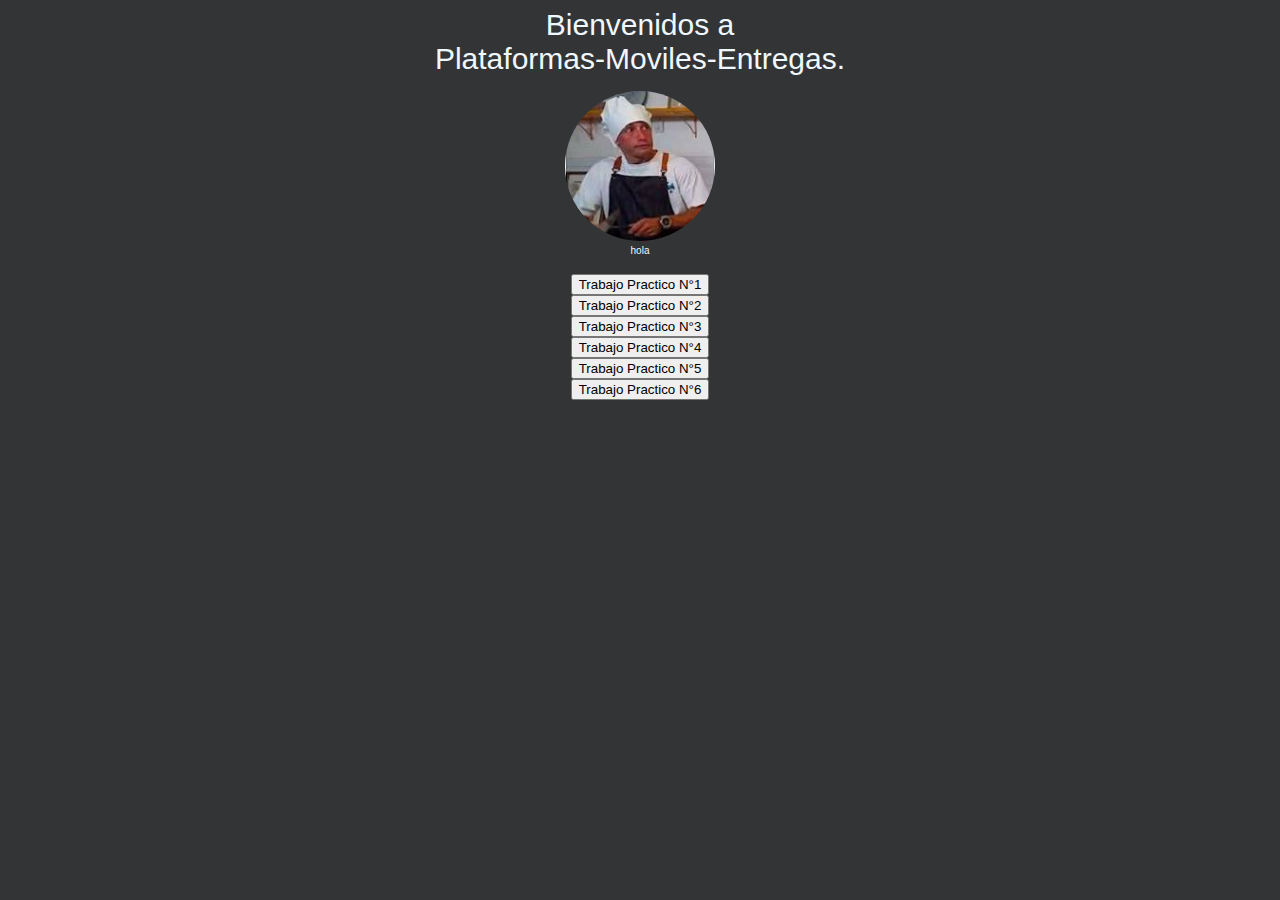
<file: index.html>
<!DOCTYPE html>
<html lang="en">
<head>
    <meta charset="UTF-8">
    <link rel="stylesheet" href="style.css">
    <title>Plataformas-Moviles-Entregas</title>
</head>
<body align="center">
    <div class="titulo">
    Bienvenidos a <br>
    Plataformas-Moviles-Entregas.
     <br></div>
    <img src="momo.jpg" alt="."><br>
     
    <div class="subtitle"> hola </div>
    <br>
    <a href="tp-1/index.html"><input type="submit" value="Trabajo Practico N°1"></a><br>
    <a href="tp-2/index.html"><input type="submit" value="Trabajo Practico N°2"></a><br>
    <a href="tp-3/index.html"><input type="submit" value="Trabajo Practico N°3"></a><br>
    <a href="tp-4/index.html"><input type="submit" value="Trabajo Practico N°4"></a><br>
    <a href="tp-5/index.html"><input type="submit" value="Trabajo Practico N°5"></a><br>
    <a href="tp-6/index.html"><input type="submit" value="Trabajo Practico N°6"></a><br>
   
</body>
</html>
</file>
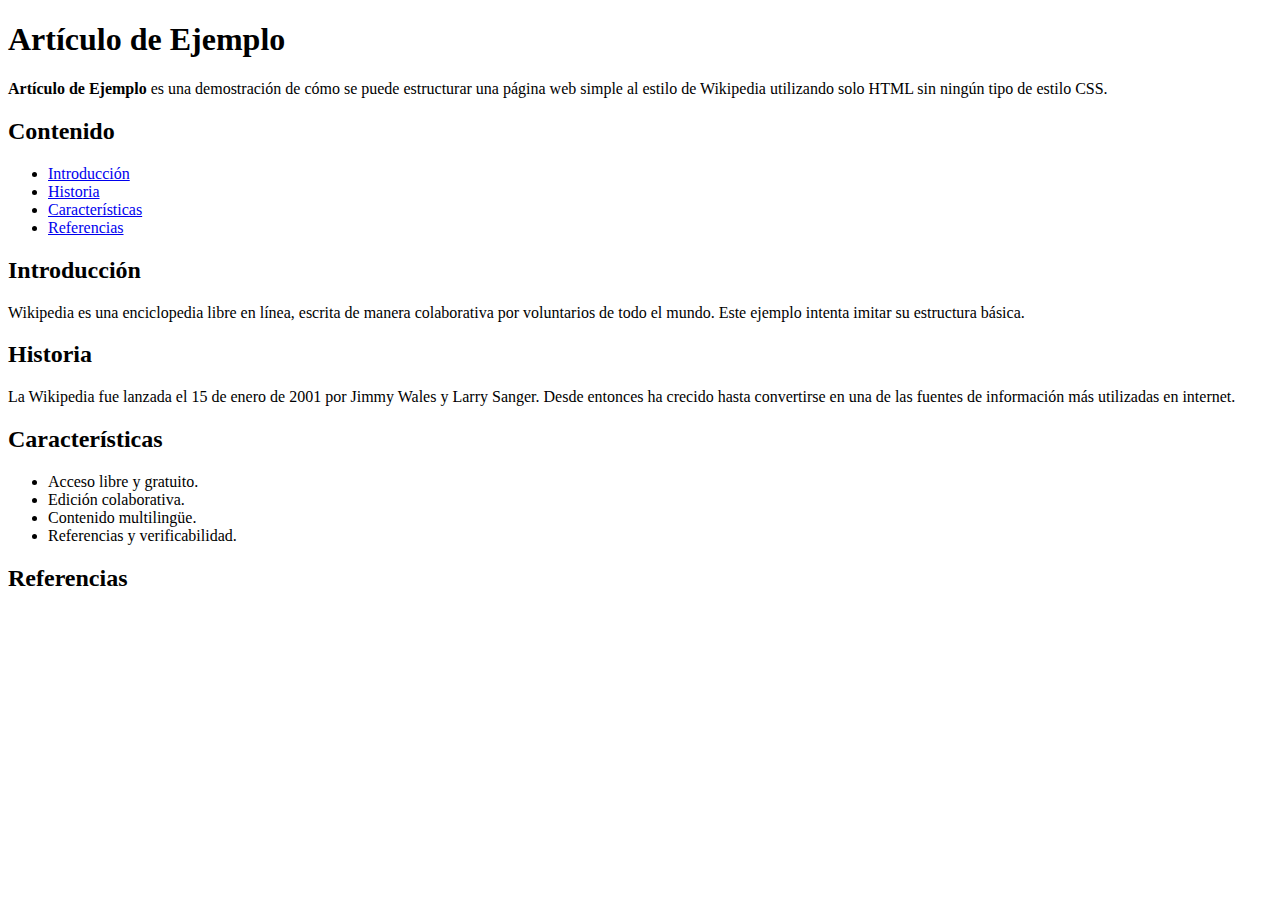
<file: tp-1/index.html>
<!DOCTYPE html>
<html lang="es">
<head>
    <meta charset="UTF-8">
    <title>Artículo de Ejemplo - Wikipedia</title>
</head>
<body>

    <h1>Artículo de Ejemplo</h1>
    
    <p><b>Artículo de Ejemplo</b> es una demostración de cómo se puede estructurar una página web simple al estilo de Wikipedia utilizando solo HTML sin ningún tipo de estilo CSS.</p>


    <h2>Contenido</h2>
    <ul>
        <li><a href="#introduccion">Introducción</a></li>
        <li><a href="#historia">Historia</a></li>
        <li><a href="#caracteristicas">Características</a></li>
        <li><a href="#referencias">Referencias</a></li>
    </ul>



    <h2 id="introduccion">Introducción</h2>
    <p>Wikipedia es una enciclopedia libre en línea, escrita de manera colaborativa por voluntarios de todo el mundo. Este ejemplo intenta imitar su estructura básica.</p>

    <h2 id="historia">Historia</h2>
    <p>La Wikipedia fue lanzada el 15 de enero de 2001 por Jimmy Wales y Larry Sanger. Desde entonces ha crecido hasta convertirse en una de las fuentes de información más utilizadas en internet.</p>

    <h2 id="caracteristicas">Características</h2>
    <ul>
        <li>Acceso libre y gratuito.</li>
        <li>Edición colaborativa.</li>
        <li>Contenido multilingüe.</li>
        <li>Referencias y verificabilidad.</li>
    </ul>

    <h2 id="referencias">Referencias</h2>

    


</body>
</html>
</file>
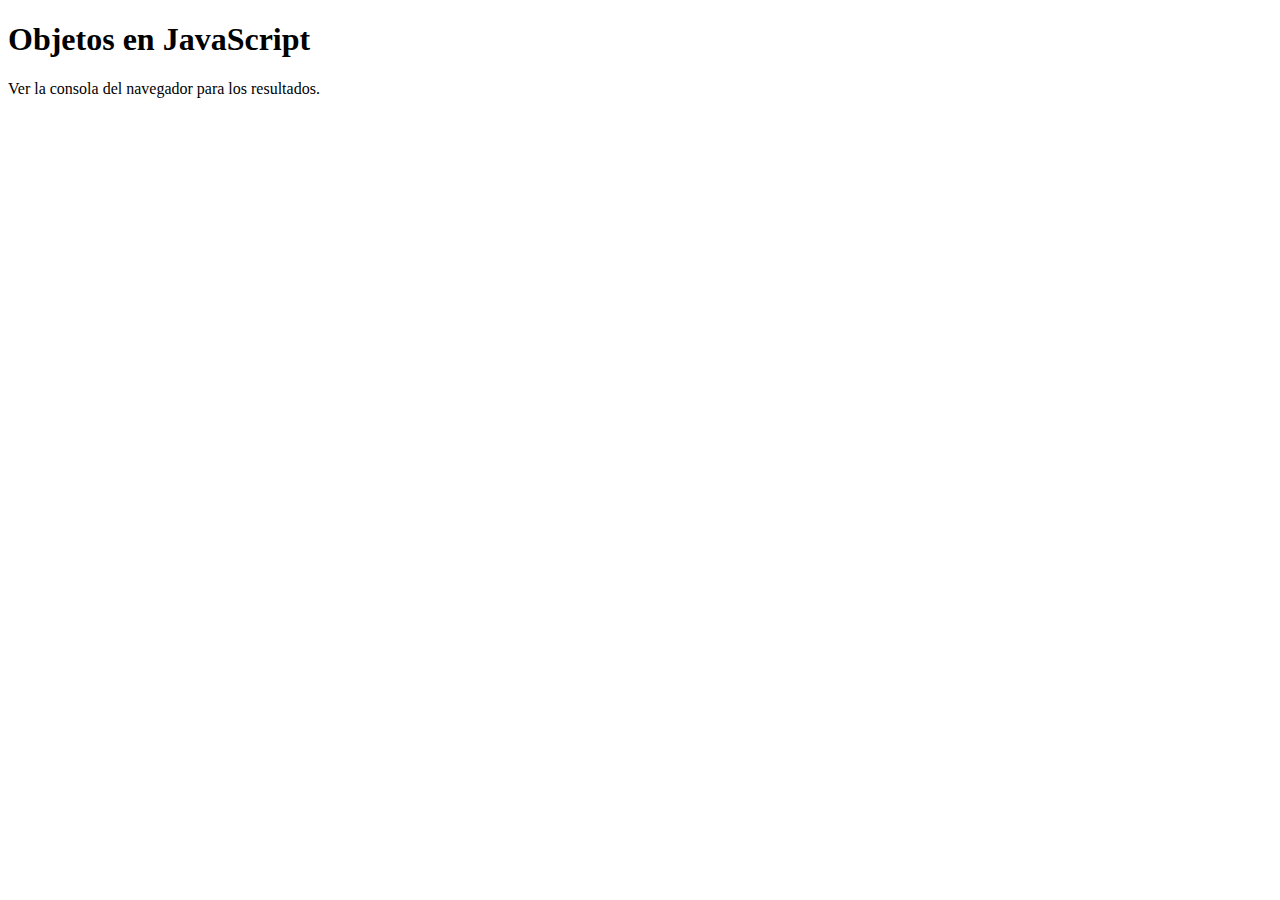
<file: tp-10/index.html>
<!DOCTYPE html>
<html>
<head>
    <meta charset="utf-8">
    <meta name="viewport" content="width=device-width, initial-scale=1">
    <title>Objetos en JavaScript</title>
</head>
<body>
    <h1>Objetos en JavaScript</h1>
    <p>Ver la consola del navegador para los resultados.</p>

    <script src="objetos.js"></script>
</body>
</html>
</file>
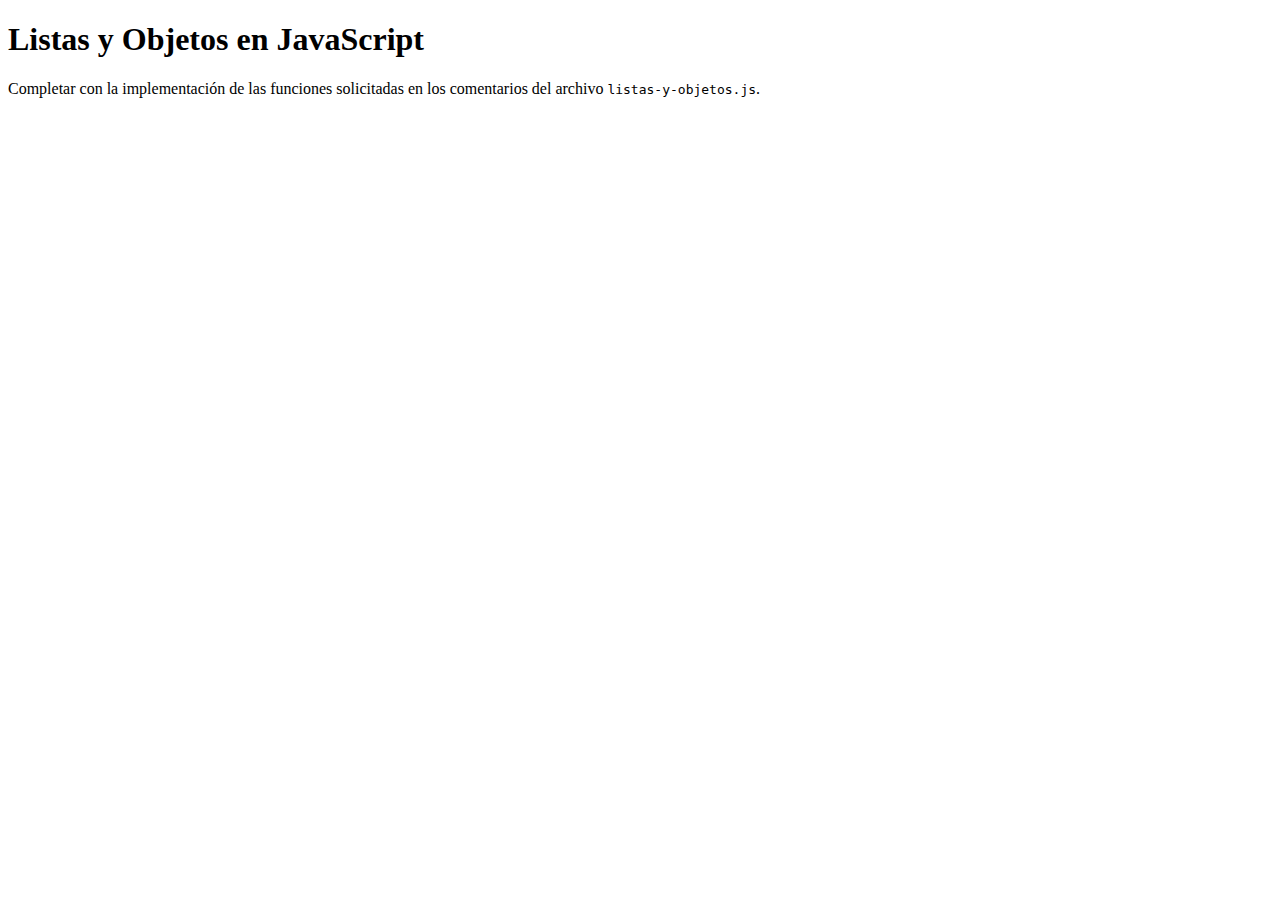
<file: tp-11/index.html>
<!DOCTYPE html>
<html>
<head>
    <meta charset="utf-8">
    <meta name="viewport" content="width=device-width, initial-scale=1">
    <title>Listas y Objetos en JavaScript</title>
</head>
<body>
    <h1>Listas y Objetos en JavaScript</h1>
    <p>Completar con la implementación de las funciones solicitadas en los comentarios del archivo <code>listas-y-objetos.js</code>.</p>
    <script src="listas-y-objetos.js"></script>
</body>
</html>
</file>
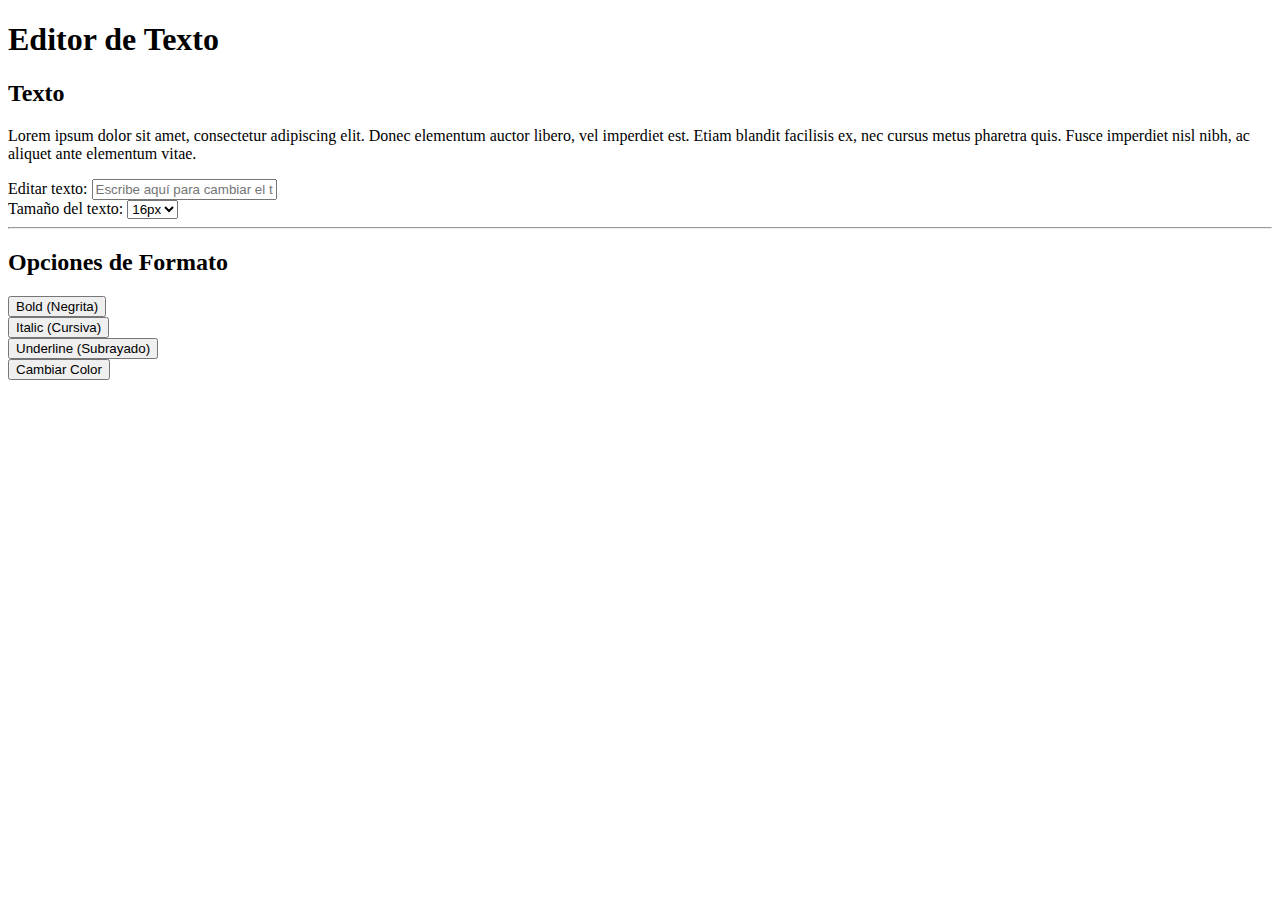
<file: tp-12/index.html>
<!DOCTYPE html>
<html>
<head>
    <meta charset="utf-8">
    <meta name="viewport" content="width=device-width, initial-scale=1">
    <title>Editor de Texto - DOM y JavaScript</title>
    <link href="https://cdn.jsdelivr.net/npm/bootstrap@5.3.6/dist/css/bootstrap.min.css" rel="stylesheet" integrity="sha384-4Q6Gf2aSP4eDXB8Miphtr37CMZZQ5oXLH2yaXMJ2w8e2ZtHTl7GptT4jmndRuHDT" crossorigin="anonymous">
</head>
<body>
    <div class="container my-1 my-sm-2 my-md-4 my-lg-5">
        <h1>Editor de Texto</h1>
        <div class="card">
            <div class="card-body">
                <h2>Texto</h2>

                <p class="texto" id="texto" contenteditable="false">Lorem ipsum dolor sit amet, consectetur adipiscing elit. Donec elementum auctor libero, vel imperdiet est. Etiam blandit facilisis ex, nec cursus metus pharetra quis. Fusce imperdiet nisl nibh, ac aliquet ante elementum vitae.</p>

                <div class="mb-3">
                    <label for="input-texto" class="form-label">Editar texto:</label>
                    <input type="text" id="input-texto" class="form-control" placeholder="Escribe aquí para cambiar el texto...">
                </div>

                <div class="mb-3">
                    <label for="select-tamano" class="form-label">Tamaño del texto:</label>
                    <select id="select-tamano" class="form-select">
                        <option value="14px">14px</option>
                        <option value="16px" selected>16px</option>
                        <option value="18px">18px</option>
                        <option value="20px">20px</option>
                        <option value="24px">24px</option>
                    </select>
                </div>

                <hr class="hr">

                <h2>Opciones de Formato</h2>
                <div class="row">
                    <div class="col-12 col-md-3 my-1">
                        <button id="btn-negrita" class="btn d-block w-100 btn-primary" data-formato="negrita">
                            Bold (Negrita)
                        </button>
                    </div>
                    <div class="col-12 col-md-3 my-1">
                        <button id="btn-cursiva" class="btn d-block w-100 btn-primary" data-formato="cursiva">
                            Italic (Cursiva)
                        </button>
                    </div>
                    <div class="col-12 col-md-3 my-1">
                        <button id="btn-subrayado" class="btn d-block w-100 btn-primary" data-formato="subrayado">
                            Underline (Subrayado)
                        </button>
                    </div>
                    <div class="col-12 col-md-3 my-1">
                        <button id="btn-color" class="btn d-block w-100 btn-primary" data-formato="color">
                            Cambiar Color
                        </button>
                    </div>
                </div>
            </div>
        </div>
    </div>

    <script>
        const texto = document.getElementById('texto');

        function toggleClase(elemento, clase) {
            texto.classList.toggle(clase);
            // Cambiar estilo visual del botón
            if (texto.classList.contains(clase)) {
                elemento.classList.remove('btn-primary');
                elemento.classList.add('btn-success');
            } else {
                elemento.classList.remove('btn-success');
                elemento.classList.add('btn-primary');
            }
        }

        function funcionNegrita() {
            const btn = document.getElementById('btn-negrita');
            toggleClase(btn, 'fw-bold');
        }

        function funcionCursiva() {
            const btn = document.getElementById('btn-cursiva');
            toggleClase(btn, 'fst-italic');
        }

        function funcionSubrayado() {
            const btn = document.getElementById('btn-subrayado');
            toggleClase(btn, 'text-decoration-underline');
        }

        function funcionColor() {
            const btn = document.getElementById('btn-color');
            if (texto.style.color === 'red') {
                texto.style.color = 'black';
                btn.classList.remove('btn-success');
                btn.classList.add('btn-primary');
            } else {
                texto.style.color = 'red';
                btn.classList.remove('btn-primary');
                btn.classList.add('btn-success');
            }
        }

        function handlerBoton(e) {
            const funcionBoton = e.target.dataset.formato;
            switch (funcionBoton) {
                case 'negrita':
                    funcionNegrita();
                    break;
                case 'cursiva':
                    funcionCursiva();
                    break;
                case 'subrayado':
                    funcionSubrayado();
                    break;
                case 'color':
                    funcionColor();
                    break;
            }
        }

        document.querySelectorAll('button.btn').forEach(e => e.addEventListener('click', handlerBoton));

        // Input para modificar texto
        document.getElementById('input-texto').addEventListener('input', (e) => {
            texto.textContent = e.target.value;
        });

        // Selector para tamaño de texto
        document.getElementById('select-tamano').addEventListener('change', (e) => {
            texto.style.fontSize = e.target.value;
        });
    </script>
</body>
</html>
</file>
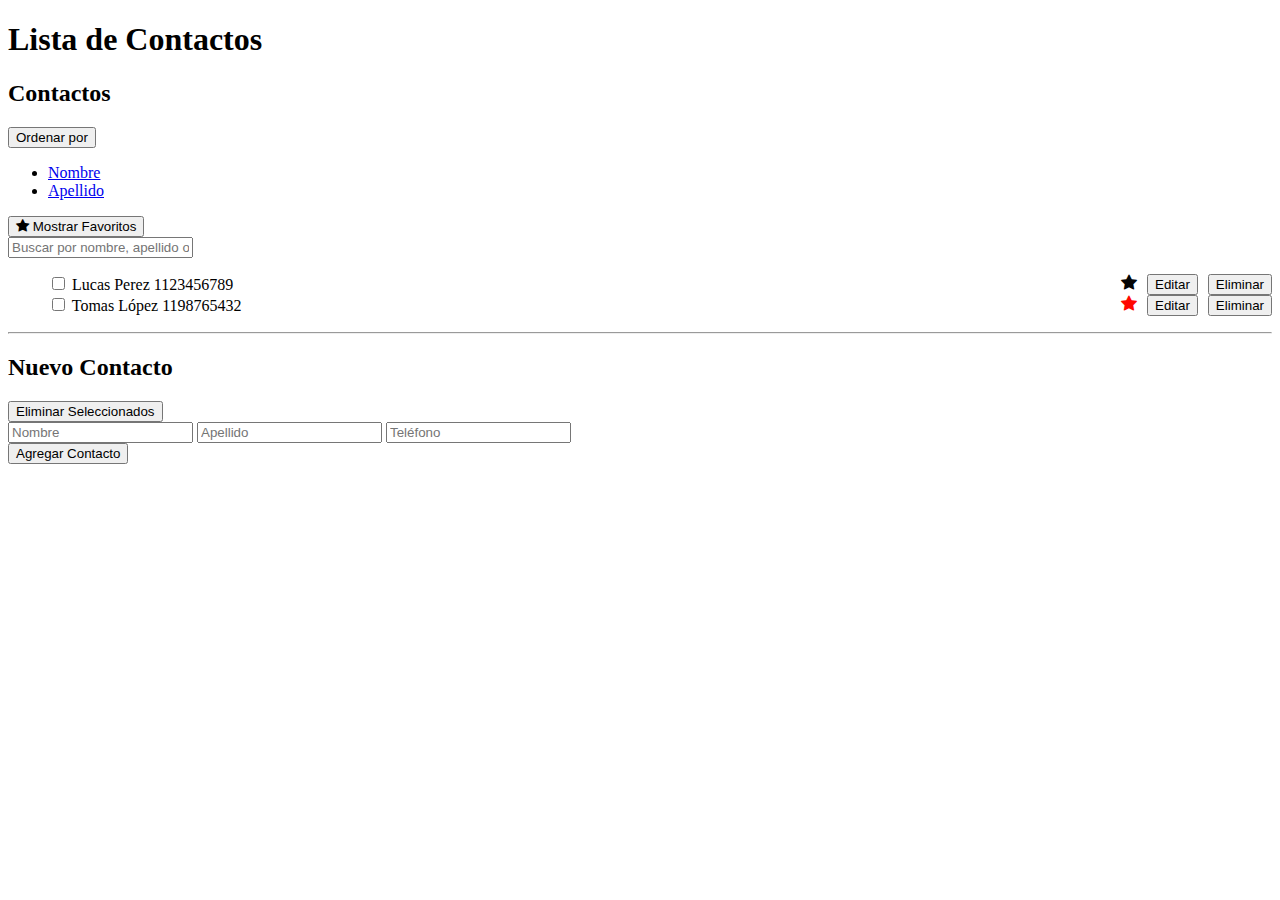
<file: tp-14/index.html>
<!DOCTYPE html>
<html>
<head>
    <meta charset="utf-8">
    <meta name="viewport" content="width=device-width, initial-scale=1">
    <title>Lista de Contactos - DOM y JavaScript</title>
    <link href="https://cdn.jsdelivr.net/npm/bootstrap@5.3.6/dist/css/bootstrap.min.css" rel="stylesheet"
        integrity="sha384-4Q6Gf2aSP4eDXB8Miphtr37CMZZQ5oXLH2yaXMJ2w8e2ZtHTl7GptT4jmndRuHDT" crossorigin="anonymous">
    <link rel="stylesheet" href="https://cdn.jsdelivr.net/npm/bootstrap-icons@1.11.1/font/bootstrap-icons.css">
    <style>
        .list-group-item {
            display: flex;
            justify-content: space-between;
            align-items: center;
        }

        .contact-info {
            flex-grow: 1;
        }

        .contact-actions {
            display: flex;
            gap: 10px;
        }

        .favorite-icon {
            cursor: pointer;
            color: rgb(5, 5, 5);
        }

        .favorite-icon.favorited {
            color: rgb(255, 8, 0);
        }
    </style>
</head>
<body>
    <div class="container my-1 my-sm-2 my-md-4 my-lg-5">
        <h1>Lista de Contactos</h1>
        <div class="card">
            <div class="card-body">
                <div class="d-flex justify-content-between align-items-center mb-3">
                    <h2>Contactos</h2>
                    <div>
                        <div class="btn-group">
                            <button class="btn btn-outline-secondary dropdown-toggle" type="button"
                                data-bs-toggle="dropdown" aria-expanded="false">
                                Ordenar por
                            </button>
                            <ul class="dropdown-menu">
                                <li><a class="dropdown-item" href="#" data-sort="nombre">Nombre</a></li>
                                <li><a class="dropdown-item" href="#" data-sort="apellido">Apellido</a></li>
                            </ul>
                        </div>
                        <button id="btn-mostrar-favoritos" class="btn btn-warning">
                            <i class="bi-star-fill"></i> Mostrar Favoritos
                        </button>
                    </div>
                </div>
                <div class="input-group mb-3">
                    <input type="text" class="form-control" id="input-buscador" placeholder="Buscar por nombre, apellido o teléfono">
                </div>
                <ul id="lista-contactos" class="list-group"></ul>
                <hr class="hr">
                <div class="d-flex justify-content-between align-items-center mb-3">
                    <h2>Nuevo Contacto</h2>
                    <button id="btn-eliminar-seleccionados" class="btn btn-danger d-none">Eliminar Seleccionados</button>
                </div>
                <form id="form-contacto">
                    <div class="input-group mb-3">
                        <input type="text" class="form-control" name="nombre" id="input-nombre" placeholder="Nombre" aria-label="Nombre" required>
                        <input type="text" class="form-control" name="apellido" id="input-apellido" placeholder="Apellido" aria-label="Apellido" required>
                        <input type="tel" class="form-control" name="telefono" id="input-telefono" placeholder="Teléfono" aria-label="Teléfono" required>
                    </div>
                    <button class="btn btn-primary" type="submit" id="btn-submit">Agregar Contacto</button>
                </form>
            </div>
        </div>
    </div>
    <script src="https://cdn.jsdelivr.net/npm/bootstrap@5.3.6/dist/js/bootstrap.bundle.min.js"
        integrity="sha384-j1CDi7MgGQ12Z7Qab0qlWQ/Qqz24Gc6BM0thvEMVjHnfYGF0rmFCozFSxQBxwHKO"
        crossorigin="anonymous"></script>
    <script type="text/javascript">
        let contactos = [{
            id: 1,
            nombre: 'Lucas',
            apellido: 'Perez',
            telefono: '1123456789',
            favorito: false
        }, {
            id: 2,
            nombre: 'Tomas',
            apellido: 'López',
            telefono: '1198765432',
            favorito: true
        }];

        let filtroActual = '';
        let ordenActual = 'nombre';
        let soloFavoritos = false;
        let contactoIdCounter = contactos.length > 0 ? Math.max(...contactos.map(c => c.id)) + 1 : 1;

        const listaContactosEl = document.querySelector('#lista-contactos');
        const formContactoEl = document.querySelector('#form-contacto');
        const inputBuscadorEl = document.querySelector('#input-buscador');
        const btnMostrarFavoritosEl = document.querySelector('#btn-mostrar-favoritos');
        const btnEliminarSeleccionadosEl = document.querySelector('#btn-eliminar-seleccionados');

        function agregarContacto(nombre, apellido, telefono) {
            const nuevoContacto = {
                id: contactoIdCounter++,
                nombre: nombre,
                apellido: apellido,
                telefono: telefono,
                favorito: false
            };
            contactos.push(nuevoContacto);
            mostrarListado();
        }

        function editarContacto(id, nuevoNombre, nuevoApellido, nuevoTelefono) {
            const contacto = contactos.find(c => c.id === id);
            if (contacto) {
                contacto.nombre = nuevoNombre;
                contacto.apellido = nuevoApellido;
                contacto.telefono = nuevoTelefono;
            }
            mostrarListado();
        }

        function eliminarContacto(id) {
            contactos = contactos.filter(c => c.id !== id);
            mostrarListado();
        }

        function toggleFavorito(id) {
            const contacto = contactos.find(c => c.id === id);
            if (contacto) {
                contacto.favorito = !contacto.favorito;
            }
            mostrarListado();
        }

        function mostrarListado() {
            let contactosFiltrados = contactos;

            if (soloFavoritos) {
                contactosFiltrados = contactos.filter(c => c.favorito);
            }

            if (filtroActual) {
                const filtroLower = filtroActual.toLowerCase();
                contactosFiltrados = contactosFiltrados.filter(c =>
                    c.nombre.toLowerCase().includes(filtroLower) ||
                    c.apellido.toLowerCase().includes(filtroLower) ||
                    c.telefono.toLowerCase().includes(filtroLower)
                );
            }

            contactosFiltrados.sort((a, b) => {
                const valA = a[ordenActual].toLowerCase();
                const valB = b[ordenActual].toLowerCase();
                return valA.localeCompare(valB);
            });

            listaContactosEl.innerHTML = '';

            contactosFiltrados.forEach(contacto => {
                const li = document.createElement('li');
                li.className = 'list-group-item';
                li.dataset.id = contacto.id;

                li.innerHTML = `
                    <div class="contact-info">
                        <input type="checkbox" class="form-check-input me-2 check-eliminar">
                        <span class="nombre-span">${contacto.nombre}</span>
                        <span class="apellido-span">${contacto.apellido}</span>
                        <span class="telefono-span">${contacto.telefono}</span>
                    </div>
                    <div class="contact-actions">
                        <i class="favorite-icon bi bi-star-fill ${contacto.favorito ? 'favorited' : ''}" data-id="${contacto.id}"></i>
                        <button class="btn btn-sm btn-info btn-editar" data-id="${contacto.id}">Editar</button>
                        <button class="btn btn-sm btn-danger btn-eliminar" data-id="${contacto.id}">Eliminar</button>
                    </div>
                `;
                listaContactosEl.appendChild(li);
            });

            const contactosSeleccionados = document.querySelectorAll('.check-eliminar:checked').length;
            if (contactosSeleccionados > 0) {
                btnEliminarSeleccionadosEl.classList.remove('d-none');
            } else {
                btnEliminarSeleccionadosEl.classList.add('d-none');
            }
        }

        function handlerFormulario(e) {
            e.preventDefault();
            const inputNombre = document.querySelector('#input-nombre');
            const inputApellido = document.querySelector('#input-apellido');
            const inputTelefono = document.querySelector('#input-telefono');
            const btnSubmit = document.querySelector('#btn-submit');

            const contactoId = btnSubmit.dataset.editingId;

            if (contactoId) {
                editarContacto(parseInt(contactoId), inputNombre.value, inputApellido.value, inputTelefono.value);
                btnSubmit.textContent = 'Agregar Contacto';
                delete btnSubmit.dataset.editingId;
            } else {
                agregarContacto(inputNombre.value, inputApellido.value, inputTelefono.value);
            }

            formContactoEl.reset();
        }

        function handlerBuscador(e) {
            filtroActual = e.target.value;
            mostrarListado();
        }

        function handlerAcciones(e) {
            if (e.target.classList.contains('btn-eliminar')) {
                const id = parseInt(e.target.dataset.id);
                eliminarContacto(id);
            }

            if (e.target.classList.contains('btn-editar')) {
                const id = parseInt(e.target.dataset.id);
                const contacto = contactos.find(c => c.id === id);
                if (contacto) {
                    document.querySelector('#input-nombre').value = contacto.nombre;
                    document.querySelector('#input-apellido').value = contacto.apellido;
                    document.querySelector('#input-telefono').value = contacto.telefono;
                    document.querySelector('#btn-submit').textContent = 'Guardar Cambios';
                    document.querySelector('#btn-submit').dataset.editingId = contacto.id;
                }
            }

            if (e.target.classList.contains('favorite-icon')) {
                const id = parseInt(e.target.dataset.id);
                toggleFavorito(id);
            }

            if (e.target.classList.contains('check-eliminar')) {
                const contactosSeleccionados = document.querySelectorAll('.check-eliminar:checked').length;
                if (contactosSeleccionados > 0) {
                    btnEliminarSeleccionadosEl.classList.remove('d-none');
                } else {
                    btnEliminarSeleccionadosEl.classList.add('d-none');
                }
            }
        }

        function handlerOrdenar(e) {
            e.preventDefault();
            if (e.target.dataset.sort) {
                ordenActual = e.target.dataset.sort;
                mostrarListado();
            }
        }

        function handlerMostrarFavoritos() {
            soloFavoritos = !soloFavoritos;
            btnMostrarFavoritosEl.classList.toggle('active', soloFavoritos);
            mostrarListado();
        }

        function handlerEliminarSeleccionados() {
            const checkboxes = document.querySelectorAll('.check-eliminar:checked');
            const idsAEliminar = Array.from(checkboxes).map(checkbox => parseInt(checkbox.closest('li').dataset.id));
            contactos = contactos.filter(c => !idsAEliminar.includes(c.id));
            mostrarListado();
        }

        formContactoEl.addEventListener('submit', handlerFormulario);
        listaContactosEl.addEventListener('click', handlerAcciones);
        document.querySelectorAll('.dropdown-item').forEach(item => {
            item.addEventListener('click', handlerOrdenar);
        });
        btnMostrarFavoritosEl.addEventListener('click', handlerMostrarFavoritos);
        btnEliminarSeleccionadosEl.addEventListener('click', handlerEliminarSeleccionados);
        inputBuscadorEl.addEventListener('input', handlerBuscador);

        mostrarListado();
    </script>
</body>
</html>
</file>
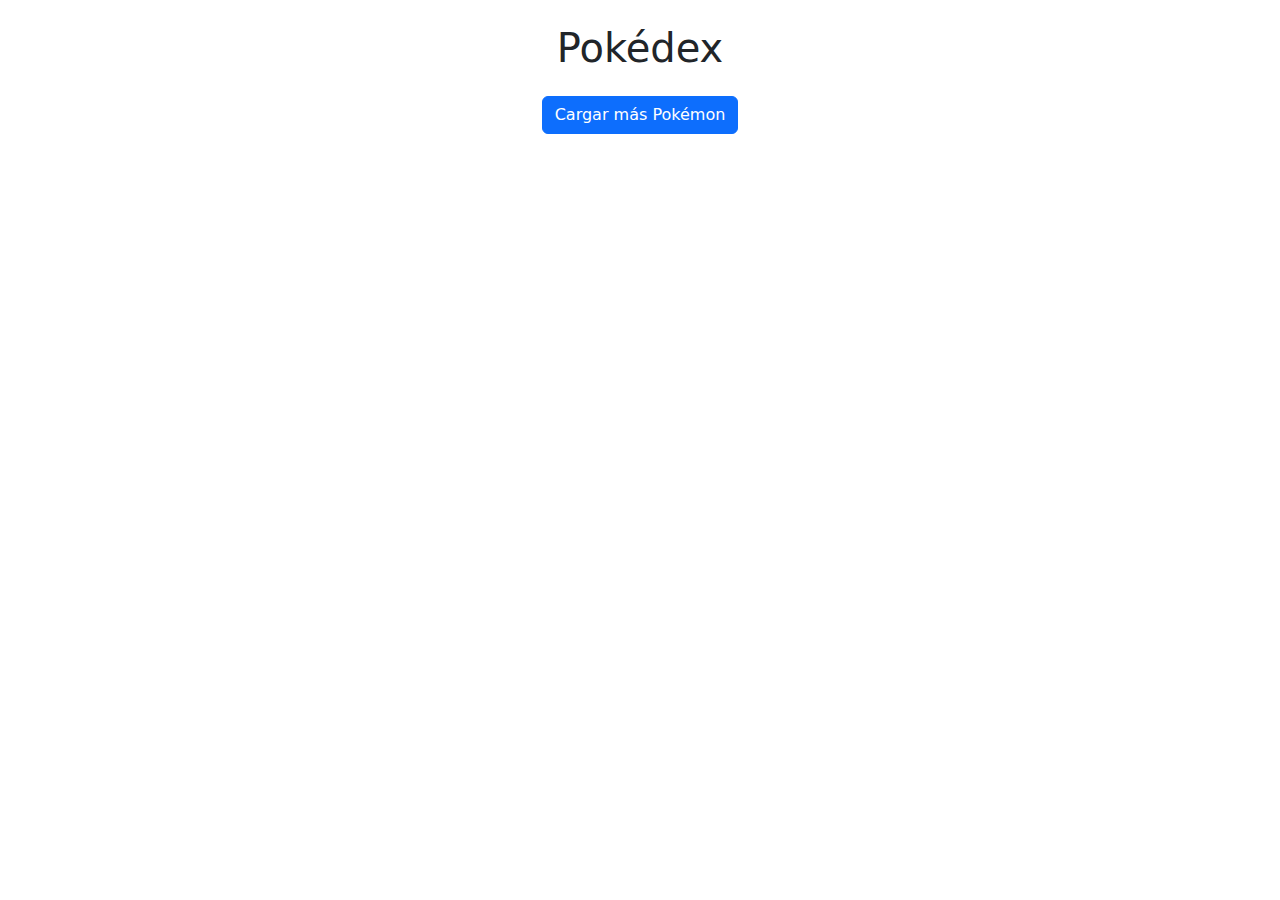
<file: tp-16/index.html>
<!DOCTYPE html>
<html lang="es">
<head>
  <meta charset="UTF-8" />
  <meta name="viewport" content="width=device-width, initial-scale=1.0" />
  <title>Pokédex</title>
  <link href="https://cdn.jsdelivr.net/npm/bootstrap@5.3.3/dist/css/bootstrap.min.css" rel="stylesheet" />
  <link rel="stylesheet" href="style.css" />
</head>
<body>

  <div class="container py-4">
    <h1 class="text-center mb-4">Pokédex</h1>
    
    <div id="pokemon-container" class="row row-cols-1 row-cols-sm-2 row-cols-md-3 row-cols-lg-4 g-4">
     
    </div>

    <div class="text-center mt-4">
      <button id="load-more" class="btn btn-primary">Cargar más Pokémon</button>
    </div>

    <div id="spinner" class="text-center my-4 d-none">
      <div class="spinner-border text-danger" role="status">
        <span class="visually-hidden">Cargando...</span>
      </div>
    </div>
  </div>

  <div class="modal fade" id="pokemonModal" tabindex="-1" aria-hidden="true">
    <div class="modal-dialog modal-dialog-centered modal-lg">
      <div class="modal-content">
        <div class="modal-header">
          <h5 class="modal-title">Información del Pokémon</h5>
          <button type="button" class="btn-close" data-bs-dismiss="modal" aria-label="Cerrar"></button>
        </div>
        <div class="modal-body" id="modal-content">
        </div>
      </div>
    </div>
  </div>

  <script src="https://cdn.jsdelivr.net/npm/bootstrap@5.3.3/dist/js/bootstrap.bundle.min.js"></script>
  <script src="indexjs.js"></script>
</body>
</html>
</file>
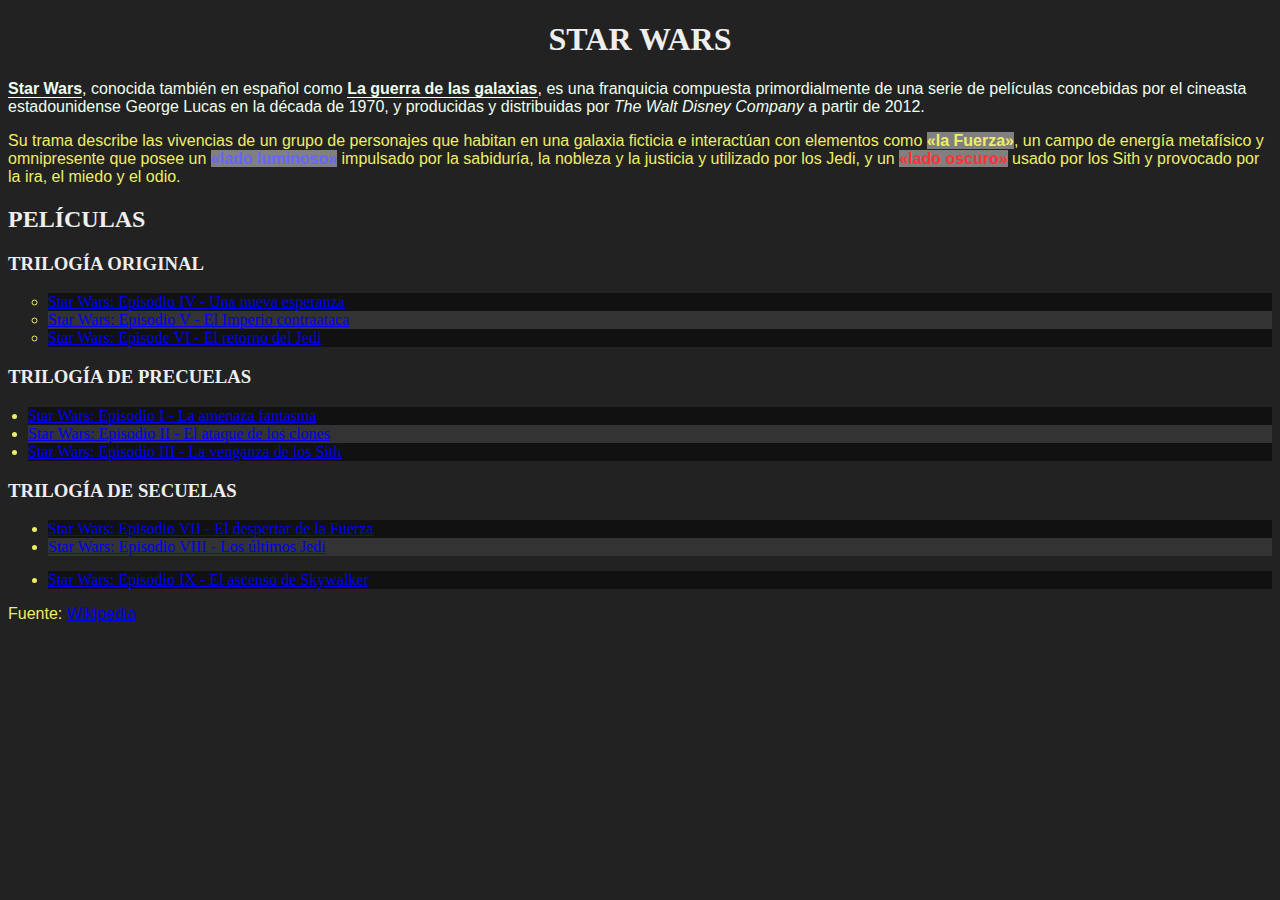
<file: tp-2/index.html>
<!DOCTYPE html>
<html lang="es">
<head>
    <meta charset="UTF-8">
    <meta name="viewport" content="width=device-width, initial-scale=1.0">
    <link rel="stylesheet" href="index.css">
    <title>Star Wars</title>
</head>
<body>
    <h1>Star Wars</h1>
    <p><strong>Star Wars</strong>, conocida también en español como <strong>La guerra de las galaxias</strong>, es una franquicia compuesta primordialmente de una serie de películas concebidas por el cineasta estadounidense George Lucas en la década de 1970, y producidas y distribuidas por <a>The Walt Disney Company</a> a partir de 2012.</p>
    <p>Su trama describe las vivencias de un grupo de personajes que habitan en una galaxia ficticia e interactúan con elementos como <span class="the-force">«la Fuerza»</span>, un campo de energía metafísico y omnipresente que posee un <span class="the-force light-side">«lado luminoso»</span> impulsado por la sabiduría, la nobleza y la justicia y utilizado por los Jedi, y un <span class="the-force dark-side">«lado oscuro»</span> usado por los Sith y provocado por la ira, el miedo y el odio.</p>
    <h2>Películas</h2>
    <h3>Trilogía Original</h3>
    <ul id="og-trilogy" class="movies-list">
        <li><a href="https://es.wikipedia.org/wiki/Star_Wars:_Episodio_IV_-_Una_nueva_esperanza">Star Wars: Episodio IV - Una nueva esperanza</a></li>
        <li><a href="https://es.wikipedia.org/wiki/Star_Wars:_Episodio_V_-_El_Imperio_contraataca">Star Wars: Episodio V - El Imperio contraataca</a></li>
        <li><a href="https://es.wikipedia.org/wiki/Star_Wars:_Episode_VI_-_Return_of_the_Jedi">Star Wars: Episode VI - El retorno del Jedi</a></li>
    </ul>
    <h3>Trilogía de precuelas</h3>
    <ul class="movies-list">
        <li><a href="https://es.wikipedia.org/wiki/Star_Wars:_Episodio_I_-_La_amenaza_fantasma">Star Wars: Episodio I - La amenaza fantasma</a></li>
        <li><a href="https://es.wikipedia.org/wiki/Star_Wars:_Episodio_II_-_El_ataque_de_los_clones">Star Wars: Episodio II - El ataque de los clones</a></li>
        <li><a href="https://es.wikipedia.org/wiki/Star_Wars:_Episodio_III_-_La_venganza_de_los_Sith">Star Wars: Episodio III - La venganza de los Sith</a></li>
    </ul>
    <h3>Trilogía de secuelas</h3>
    <ul class="movies-list">
        <li><a href="https://es.wikipedia.org/wiki/Star_Wars:_Episodio_VII_-_El_despertar_de_la_Fuerza">Star Wars: Episodio VII - El despertar de la Fuerza</a></li>
        <li><a href="https://es.wikipedia.org/wiki/Star_Wars:_Episodio_VIII_-_Los_últimos_Jedi">Star Wars: Episodio VIII - Los últimos Jedi</a></li>
        <li><a href="https://es.wikipedia.org/wiki/Star_Wars:_Episodio_IX_-_El_ascenso_de_Skywalker">Star Wars: Episodio IX - El ascenso de Skywalker</a></li>
    </ul>
    <p>Fuente: <a href="https://es.wikipedia.org/wiki/Star_Wars">Wikipedia</a></p>
</body>
</html>
</file>
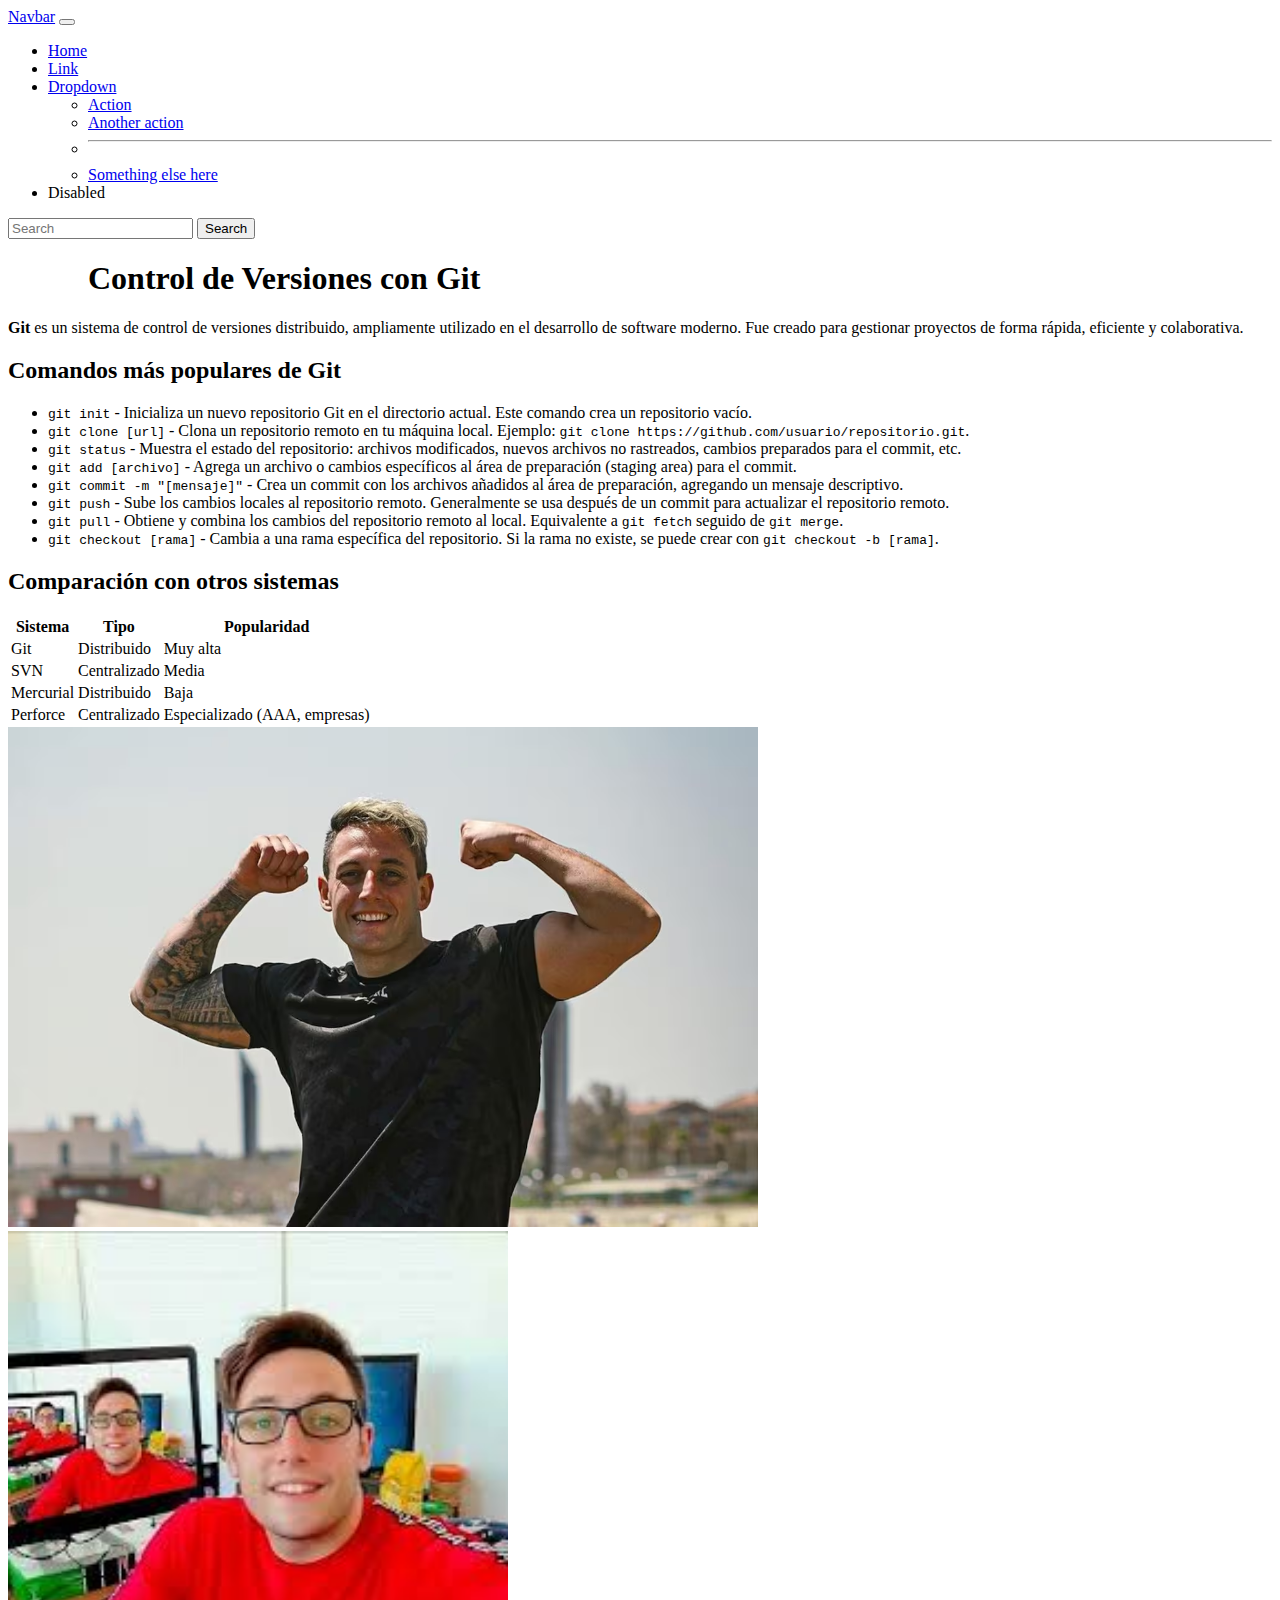
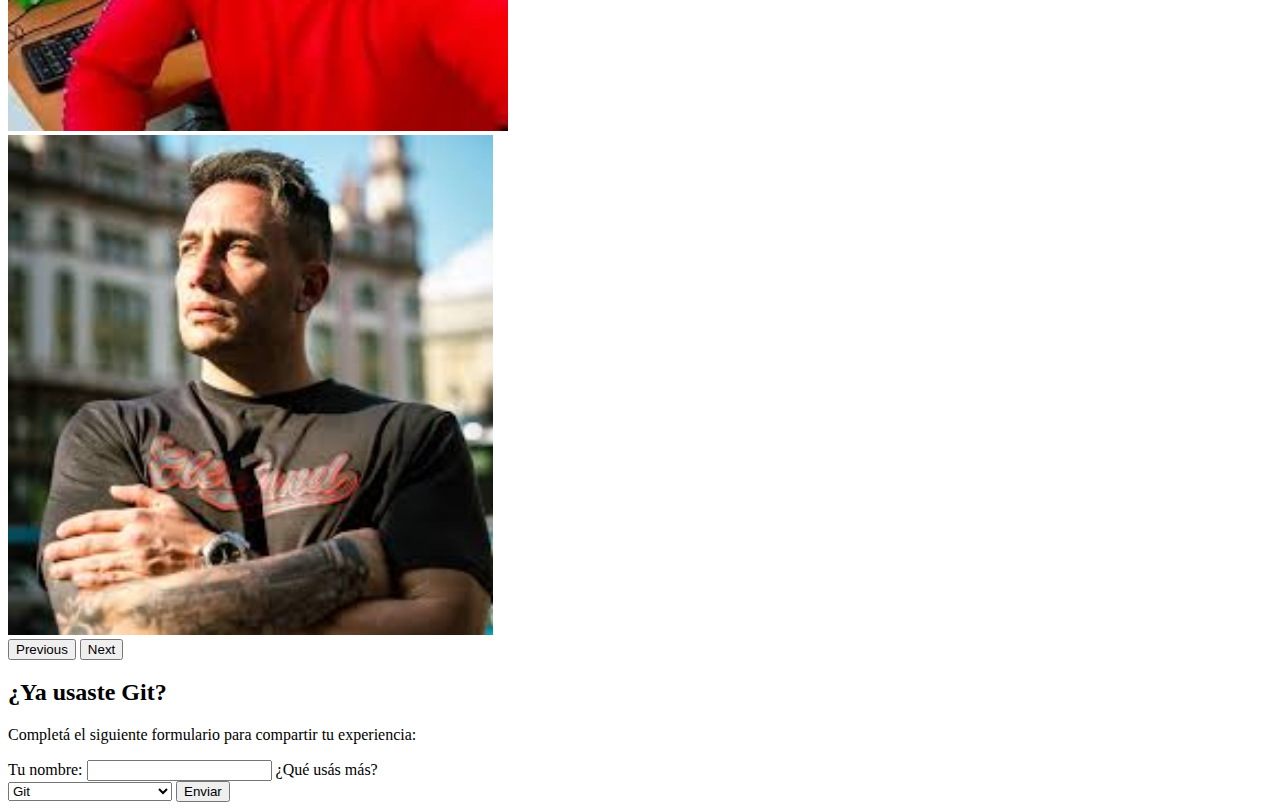
<file: tp-5/index.html>
<!DOCTYPE html>
<html lang="es">
<head>
    <meta charset="UTF-8">
    <meta name="viewport" content="width=device-width, initial-scale=1.0">
    <title>Control de Versiones con Git</title>
    <link href="https://cdn.jsdelivr.net/npm/bootstrap@5.3.6/dist/css/bootstrap.min.css" rel="stylesheet" integrity="sha384-4Q6Gf2aSP4eDXB8Miphtr37CMZZQ5oXLH2yaXMJ2w8e2ZtHTl7GptT4jmndRuHDT" crossorigin="anonymous">
</head>
<body>
    <nav class="navbar navbar-expand-lg bg-body-tertiary">
  <div class="container-fluid">
    <a class="navbar-brand" href="#">Navbar</a>
    <button class="navbar-toggler" type="button" data-bs-toggle="collapse" data-bs-target="#navbarSupportedContent" aria-controls="navbarSupportedContent" aria-expanded="false" aria-label="Toggle navigation">
      <span class="navbar-toggler-icon"></span>
    </button>
    <div class="collapse navbar-collapse" id="navbarSupportedContent">
      <ul class="navbar-nav me-auto mb-2 mb-lg-0">
        <li class="nav-item">
          <a class="nav-link active" aria-current="page" href="#">Home</a>
        </li>
        <li class="nav-item">
          <a class="nav-link" href="#">Link</a>
        </li>
        <li class="nav-item dropdown">
          <a class="nav-link dropdown-toggle" href="#" role="button" data-bs-toggle="dropdown" aria-expanded="false">
            Dropdown
          </a>
          <ul class="dropdown-menu">
            <li><a class="dropdown-item" href="#">Action</a></li>
            <li><a class="dropdown-item" href="#">Another action</a></li>
            <li><hr class="dropdown-divider"></li>
            <li><a class="dropdown-item" href="#">Something else here</a></li>
          </ul>
        </li>
        <li class="nav-item">
          <a class="nav-link disabled" aria-disabled="true">Disabled</a>
        </li>
      </ul>
      <form class="d-flex" role="search">
        <input class="form-control me-2" type="search" placeholder="Search" aria-label="Search"/>
        <button class="btn btn-outline-success" type="submit">Search</button>
      </form>
    </div>
  </div>
</nav>
    <figure class="text-center">
    <blockquote class="blockquote">
        <h1>Control de Versiones con Git</h1>
    </blockquote>
    </figure>
    
    <p class="h5"><strong>Git</strong> es un sistema de control de versiones distribuido, ampliamente utilizado en el desarrollo de
        software moderno. Fue creado para gestionar proyectos de forma rápida, eficiente y colaborativa.</p>

    <h2>Comandos más populares de Git</h2>
    <ul class="mx-auto p-2" style="width: 1000px;">
        <li class="shadow p-3 mb-5 bg-body-tertiary "><code>git init</code> - Inicializa un nuevo repositorio Git en el directorio actual. Este comando crea un repositorio vacío.</li>
        <li class="shadow p-3 mb-5 bg-body-tertiary "><code>git clone [url]</code> - Clona un repositorio remoto en tu máquina local. Ejemplo: <code>git clone https://github.com/usuario/repositorio.git</code>.</li>
        <li class="shadow p-3 mb-5 bg-body-tertiary "><code>git status</code> - Muestra el estado del repositorio: archivos modificados, nuevos archivos no rastreados, cambios preparados para el commit, etc.</li>
        <li class="shadow p-3 mb-5 bg-body-tertiary "><code>git add [archivo]</code> - Agrega un archivo o cambios específicos al área de preparación (staging area) para el commit.</li>
        <li class="shadow p-3 mb-5 bg-body-tertiary "><code>git commit -m "[mensaje]"</code> - Crea un commit con los archivos añadidos al área de preparación, agregando un mensaje descriptivo.</li>
        <li class="shadow p-3 mb-5 bg-body-tertiary "><code>git push</code> - Sube los cambios locales al repositorio remoto. Generalmente se usa después de un commit para actualizar el repositorio remoto.</li>
        <li class="shadow p-3 mb-5 bg-body-tertiary "><code>git pull</code> - Obtiene y combina los cambios del repositorio remoto al local. Equivalente a <code>git fetch</code> seguido de <code>git merge</code>.</li>
        <li class="shadow p-3 mb-5 bg-body-tertiary "><code>git checkout [rama]</code> - Cambia a una rama específica del repositorio. Si la rama no existe, se puede crear con <code>git checkout -b [rama]</code>.</li>
    </ul>

    <h2>Comparación con otros sistemas</h2>
    <table class="table table-striped table-primary">
        <thead>
            <tr>
                <th>Sistema</th>
                <th>Tipo</th>
                <th>Popularidad</th>
            </tr>
        </thead>
        <tbody>
            <tr>
                <td>Git</td>
                <td>Distribuido</td>
                <td>Muy alta</td>
            </tr>
            <tr>
                <td>SVN</td>
                <td>Centralizado</td>
                <td>Media</td>
            </tr>
            <tr>
                <td>Mercurial</td>
                <td>Distribuido</td>
                <td>Baja</td>
            </tr>
            <tr>
                <td>Perforce</td>
                <td>Centralizado</td>
                <td>Especializado (AAA, empresas)</td>
            </tr>
        </tbody>
    </table>
<div class="container">
    <div id="carouselExample" class="carousel slide">
  <div class="carousel-inner">
    <div class="carousel-item active">
      <img src="momo1.avif" class="d-block w-100" style="height: 500px;" alt="momo">
    </div>
    <div class="carousel-item">
      <img src="momo2.jfif" class="d-block w-100" style="height: 500px;" alt="geronimovenavides">
    </div>
    </div>
    <div class="carousel-item">
      <img src="momo3.jfif" class="d-block w-100" style="height: 500px;" alt="vendehumo">
    </div>
  </div>
  <button class="carousel-control-prev" type="button" data-bs-target="#carouselExample" data-bs-slide="prev">
    <span class="carousel-control-prev-icon" aria-hidden="true"></span>
    <span class="visually-hidden">Previous</span>
  </button>
  <button class="carousel-control-next" type="button" data-bs-target="#carouselExample" data-bs-slide="next">
    <span class="carousel-control-next-icon" aria-hidden="true"></span>
    <span class="visually-hidden">Next</span>
  </button>
</div>
</div>
    <h2>¿Ya usaste Git?</h2>
    <p>Completá el siguiente formulario para compartir tu experiencia:</p>

    <form class="form">
        <label for="nombre">Tu nombre:</label>
        <input type="text" id="nombre" name="nombre" class="form-control">

        <label for="experiencia">¿Qué usás más?</label><br>
        <select id="experiencia" name="experiencia" class="form-select">
            <option value="git">Git</option>
            <option value="github">Git + GitHub</option>
            <option value="otro">Otro sistema</option>
            <option value="ninguno">Todavía no uso ninguno</option>
        </select>

        <input type="submit" value="Enviar" class="btn btn-warning">
    </form>
    <script src="https://cdn.jsdelivr.net/npm/bootstrap@5.3.6/dist/js/bootstrap.bundle.min.js" integrity="sha384-j1CDi7MgGQ12Z7Qab0qlWQ/Qqz24Gc6BM0thvEMVjHnfYGF0rmFCozFSxQBxwHKO" crossorigin="anonymous"></script>
</body>
</html>
</file>
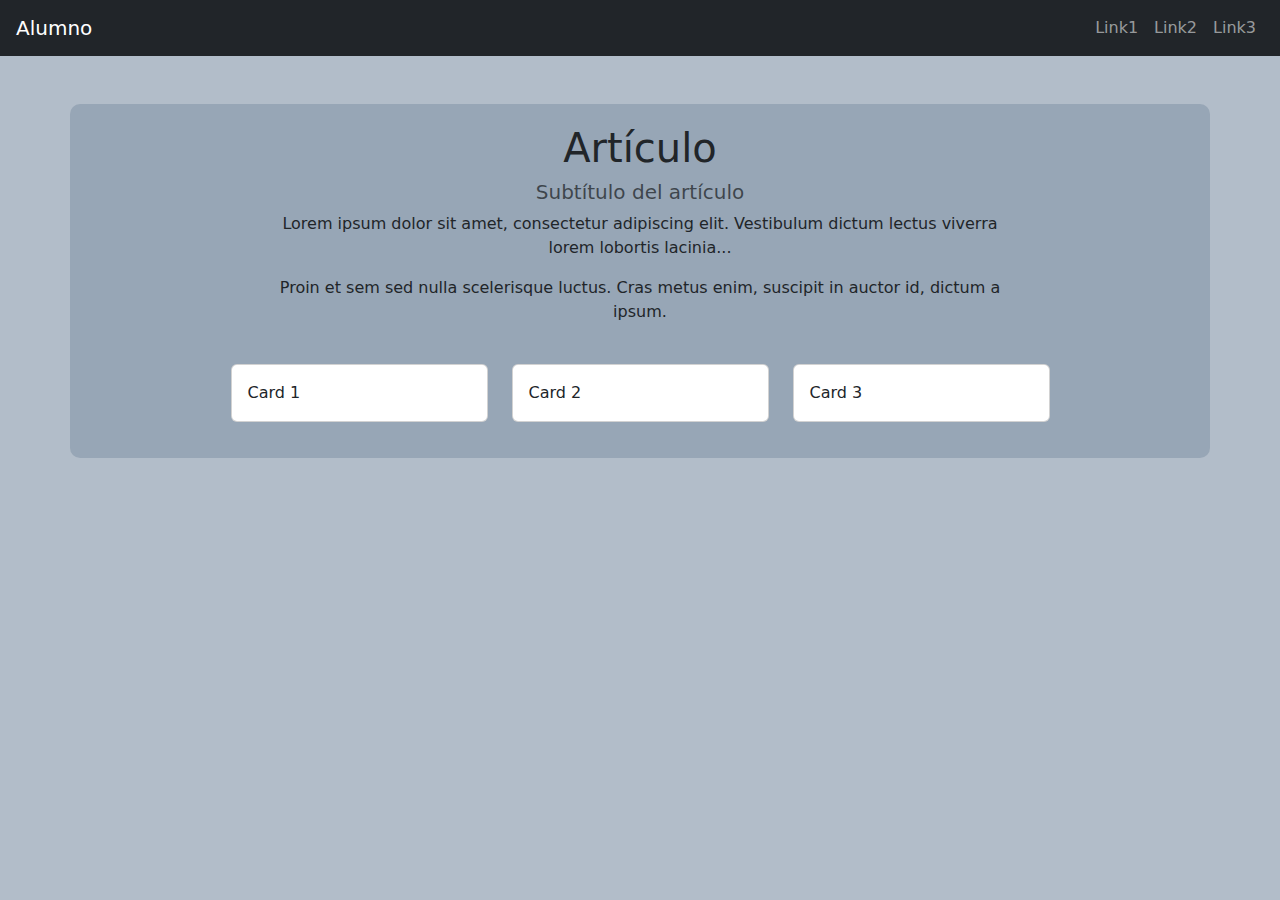
<file: tp-7/index.html>
<!DOCTYPE html>
<html lang="es">
<head>
  <meta charset="UTF-8" />
  <meta name="viewport" content="width=device-width, initial-scale=1.0" />
  <title>TP 7 - Bootstrap</title>
  <link href="https://cdn.jsdelivr.net/npm/bootstrap@5.3.3/dist/css/bootstrap.min.css" rel="stylesheet">

  <style>
    /* Desktop: azul oscuro */
    @media (min-width: 992px) {
      body {
        background-color: rgba(0, 38, 77, 0.3);
      }
      .container {
        background-color: rgba(0, 38, 77, 0.15);
        border-radius: 10px;
        padding: 20px;
      }
    }

    /* Tablet: rojo oscuro */
    @media (min-width: 768px) and (max-width: 991px) {
      body {
        background-color: rgba(77, 0, 0, 0.3);
      }
      .container {
        background-color: rgba(77, 0, 0, 0.15);
        border-radius: 10px;
        padding: 20px;
      }
    }

    /* Mobile: verde oscuro */
    @media (max-width: 767px) {
      body {
        background-color: rgba(0, 51, 0, 0.3);
      }
      .container {
        background-color: rgba(0, 51, 0, 0.15);
        border-radius: 10px;
        padding: 15px;
      }
    }
  </style>
</head>
<body>

  <!-- Navbar -->
  <nav class="navbar navbar-expand-md navbar-dark bg-dark px-3">
    <a class="navbar-brand" href="#">Alumno</a>
    <button class="navbar-toggler" type="button" data-bs-toggle="collapse" data-bs-target="#menuNav">
      <span class="navbar-toggler-icon"></span>
    </button>
    <div class="collapse navbar-collapse" id="menuNav">
      <ul class="navbar-nav ms-auto">
        <li class="nav-item"><a class="nav-link" href="#">Link1</a></li>
        <li class="nav-item"><a class="nav-link" href="#">Link2</a></li>
        <li class="nav-item"><a class="nav-link" href="#">Link3</a></li>
      </ul>
    </div>
  </nav>

  <!-- Contenido Principal -->
  <div class="container mt-5">
    <div class="row justify-content-center text-center">
      <div class="col-12 col-md-10 col-lg-8">
        <h1>Artículo</h1>
        <h5 class="text-muted">Subtítulo del artículo</h5>
        <p>Lorem ipsum dolor sit amet, consectetur adipiscing elit. Vestibulum dictum lectus viverra lorem lobortis lacinia...</p>
        <p>Proin et sem sed nulla scelerisque luctus. Cras metus enim, suscipit in auctor id, dictum a ipsum.</p>
      </div>
    </div>

    <!-- Cards -->
    <div class="row justify-content-center mt-4">
      <div class="col-12 col-sm-6 col-md-4 col-lg-3 mb-3">
        <div class="card">
          <div class="card-body">Card 1</div>
        </div>
      </div>
      <div class="col-12 col-sm-6 col-md-4 col-lg-3 mb-3">
        <div class="card">
          <div class="card-body">Card 2</div>
        </div>
      </div>
      <div class="col-12 col-sm-6 col-md-4 col-lg-3 mb-3">
        <div class="card">
          <div class="card-body">Card 3</div>
        </div>
      </div>
    </div>
  </div>

  <script src="https://cdn.jsdelivr.net/npm/bootstrap@5.3.3/dist/js/bootstrap.bundle.min.js"></script>
</body>
</html>
</file>
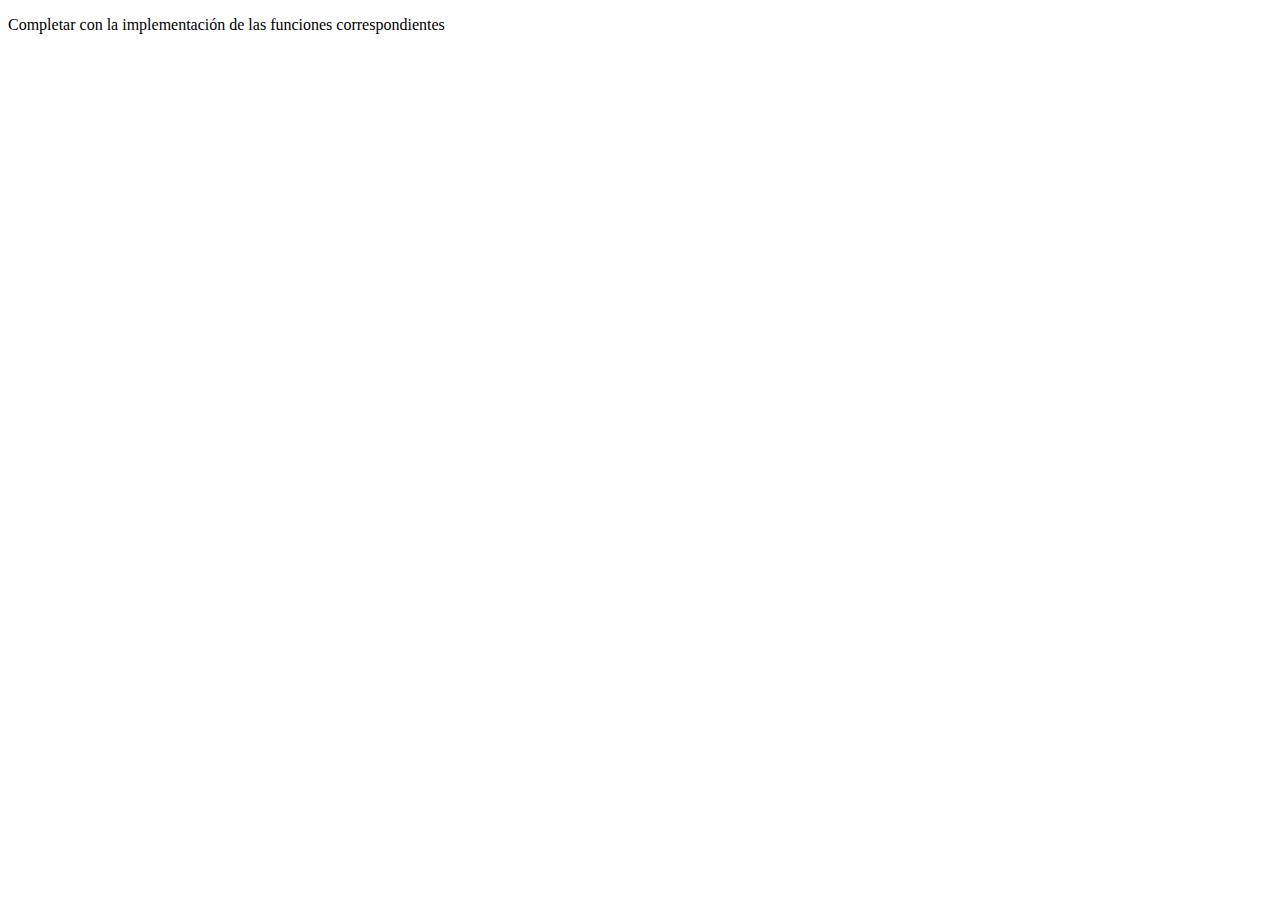
<file: tp-8/index.html>
<!DOCTYPE html>
<html>
<head>
	<meta charset="utf-8">
	<meta name="viewport" content="width=device-width, initial-scale=1">
	<title>TP-8: Funciones en JavaScript</title>
</head>
<body>
<p>Completar con la implementación de las funciones correspondientes</p>
<script type="text/javascript">
// 1- suma (declaración tradicional)
function suma(num1, num2) {
    return num1 + num2;
}

// 2- elevarAlCubo (función flecha)
const elevarAlCubo = num => num ** 3;

// 3- restoDivisionEntera (expresión de función)
const restoDivisionEntera = function(dividendo, divisor) {
    return dividendo % divisor;
};

// 4- numeroPi
function numeroPi() {
    return Math.PI;
}

// 5- numeroRandom
const numeroRandom = () => Math.random();

// 6- numeroRandomDesdeHasta
function numeroRandomDesdeHasta(min, max) {
    return Math.floor(Math.random() * (max - min + 1)) + min;
}

// 7- esPar
const esPar = numero => numero % 2 === 0;

// 8- esPositivo
function esPositivo(num) {
    return num > 0;
}

// 9- clasificarNumero
function clasificarNumero(num) {
    let parImpar = esPar(num) ? "par" : "impar";
    let positivoNegativo = esPositivo(num) ? "positivo" : "no positivo";
    return `El número ${num} es ${parImpar} y ${positivoNegativo}.`;
}

// 10- transformarMayuscula
function transformarMayuscula(cadena) {
    return cadena.toUpperCase();
}

// 11- primeraLetra
const primeraLetra = cadena => cadena.charAt(0);

// 12- sinPrimeraLetra
function sinPrimeraLetra(cadena) {
    return cadena.slice(1);
}

// 13- primeraLetraMayuscula
const primeraLetraMayuscula = cadena => 
    cadena.charAt(0).toUpperCase() + cadena.slice(1);

// 14- terminaCon
function terminaCon(palabra, terminacion) {
    return palabra.endsWith(terminacion);
}

// 15- palabraInvertida
const palabraInvertida = palabra => 
    palabra.split('').reverse().join('');


// PRUEBAS
console.log("Resultados de suma():")
console.log(suma(2,3));
console.log(suma(4,4));
console.log(suma(-10,10));

console.log("Resultados de elevarAlCubo():")
console.log(elevarAlCubo(3));
console.log(elevarAlCubo(99));

console.log("Resultados de restoDivisionEntera():")
console.log(restoDivisionEntera(1,3));
console.log(restoDivisionEntera(2,3));
console.log(restoDivisionEntera(3,3));
console.log(restoDivisionEntera(4,3));

console.log("Resultado de numeroPi():")
console.log(numeroPi());

console.log("Resultados de numeroRandom():")
console.log(numeroRandom());
console.log(numeroRandom());
console.log(numeroRandom());

console.log("Resultados de numeroRandomDesdeHasta():")
console.log(numeroRandomDesdeHasta(1,6));
console.log(numeroRandomDesdeHasta(2,5));
console.log(numeroRandomDesdeHasta(3,4));

console.log("Resultados de esPar():")
console.log(esPar(4));
console.log(esPar(5));
console.log(esPar(0));
console.log(esPar(-2));

console.log("Resultados de esPositivo():")
console.log(esPositivo(4));
console.log(esPositivo(-3));
console.log(esPositivo(0));

console.log("Resultados de clasificarNumero():")
console.log(clasificarNumero(4));
console.log(clasificarNumero(-3));
console.log(clasificarNumero(0));

console.log("Resultados de transformarMayuscula():")
console.log(transformarMayuscula("Plataformas Móviles"));
console.log(transformarMayuscula("hola mundo"));
console.log(transformarMayuscula("abc"));

console.log("Resultados de primeraLetra():")
console.log(primeraLetra("Plataformas Móviles"));
console.log(primeraLetra("hola mundo"));
console.log(primeraLetra("abc"));

console.log("Resultados de sinPrimeraLetra():")
console.log(sinPrimeraLetra("Plataformas Móviles"));
console.log(sinPrimeraLetra("hola mundo"));
console.log(sinPrimeraLetra("abc"));

console.log("Resultados de primeraLetraMayuscula():")
console.log(primeraLetraMayuscula("plataformas móviles"));
console.log(primeraLetraMayuscula("hola mundo"));
console.log(primeraLetraMayuscula("abc"));

console.log("Resultados de terminaCon():")
console.log(terminaCon("hola", "a"));
console.log(terminaCon("hola", "o"));
console.log(terminaCon("plataformas", "mas"));
console.log(terminaCon("plataformas", "más"));

console.log("Resultados de palabraInvertida():")
console.log(palabraInvertida("plataformas móviles"));
console.log(palabraInvertida("hola mundo"));
console.log(palabraInvertida("abc"));

</script>
</body>
</html>
</file>
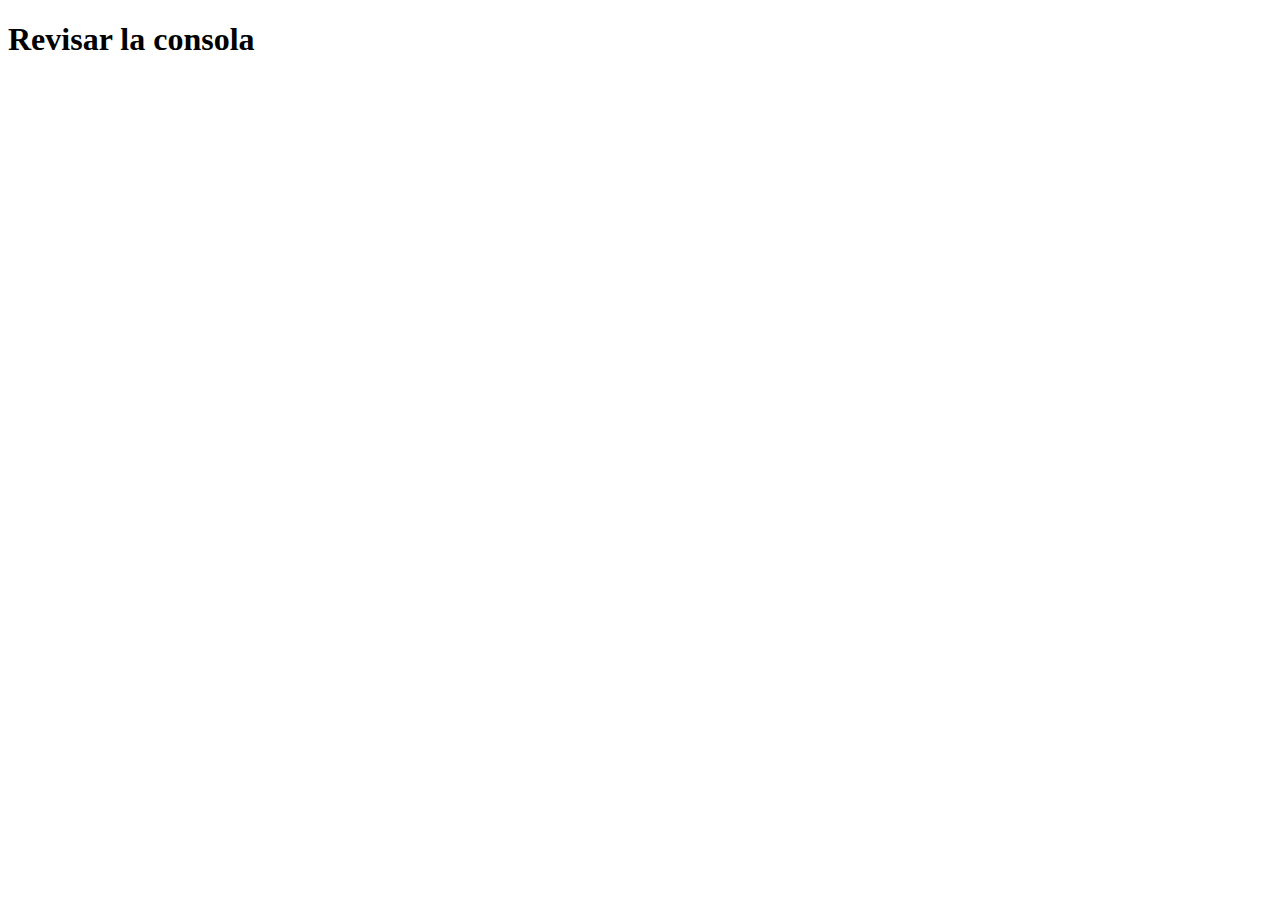
<file: tp-9/index.html>
<!DOCTYPE html>
<html lang="es">
<head>
    <meta charset="UTF-8">
    <title>Ejemplo de Funciones JavaScript</title>
</head>
<body>
    <h1>Revisar la consola</h1>

    <script src="index.js"></script>
</body>
</html>
</file>
<file: style.css>
body{

    background-color: rgb(51, 52, 53);
    font-family: Arial, "Helvetica Neue", Helvetica, sans-serif;
    color: aliceblue;
}
.titulo{
    font-size: 30px;;
}
img{
    width: 150px;
    height: 150px;
    margin-top: 15px;
    border-radius: 50%
}
.subtitle{
    font-size: 10px;
}
a{
    background-color: rgb(139, 139, 139);
    width: 150px;
    color: aliceblue;
    margin-bottom: 5px;
    border-radius:50px
}
</file>
<file: tp-16/style.css>
.card-title {
  text-transform: capitalize;
}

.pokemon-img {
  width: 100%;
  height: 150px;
  object-fit: contain;
}
</file>
<file: tp-2/index.css>
body{
    background-color: #222;
    color: #ee6;
}
h1{
    text-align: center;
    color: #eee;
    text-transform: uppercase;
}
h1:hover{
    color:#f33;
    cursor: pointer;
}
h2, h3{
    color: #eee;
    text-transform: uppercase;
}
p{
    font-family: sans-serif;
}
p:nth-of-type(1){
    color: #efe;
}
strong{
    border-bottom: 1px solid white;
}
.the-force{
    background-color: gray;
    font-weight: bold;
}
.light-side{
    color: #66f;
}
.dark-side{
    color: #f33;
}
#og-trilogy{
    list-style-type: circle;
}
.movies-list:nth-of-type(2) {
    padding-left: 20px;
}
.movies-list:nth-of-type(3) li:last-child {
    margin-top: 15px;
}
a:visited{
    color: gray;
}
a:not([href]) {
    font-style: italic;
}
#og-trilogy li:nth-child(odd),
.movies-list li:nth-child(odd) {
  background-color: #111;
}

#og-trilogy li:nth-child(even),
.movies-list li:nth-child(even) {
  background-color: #333;
}
</file>
